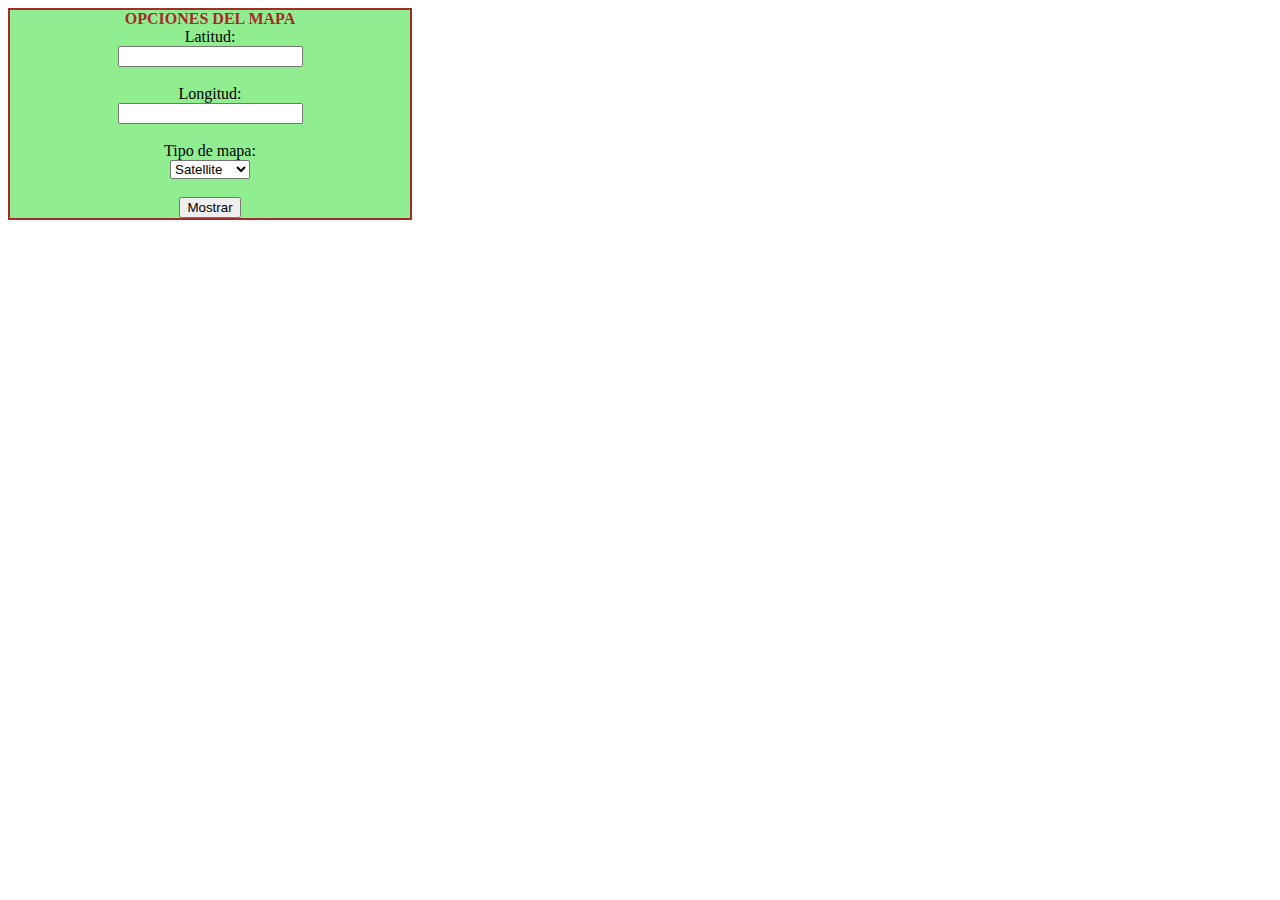
<file: ProyectoMapas/index.html>
<!DOCTYPE html>
<html>
  <head>
    <meta charset="utf-8">
    <title>Formulario opciones mapa</title>
    <link rel="stylesheet" href="css/css.css">
    <script type="text/javascript" src="js/todo.js"></script>
  </head>
  <body>
    <script type="text/javascript">
      if (localStorage.pagina != undefined) {
        window.location='mapa.html';
      }
    </script>

      <section>
        <legend>OPCIONES DEL MAPA</legend>
        <form action="" method="post" onsubmit="datos();">
        Latitud: <br>
        <input type="text" name="latitud" id="latitud"><br><br>
        Longitud: <br>
        <input type="text" name="longitud" id="longitud"><br><br>
        Tipo de mapa: <br>
        <select class="tipo" name="tipo" id="tipo">
          <option value="satellite">Satellite</option>
          <option value="roadmap">Roadmap</option>
          <option value="hybrid">Hybrid</option>
          <option value="terrain">Terrain</option>
        </select>
        <br><br>
        <input type="submit" name="submit" value="Mostrar">
          </form>
      </section>
  </body>
</html>
</file>
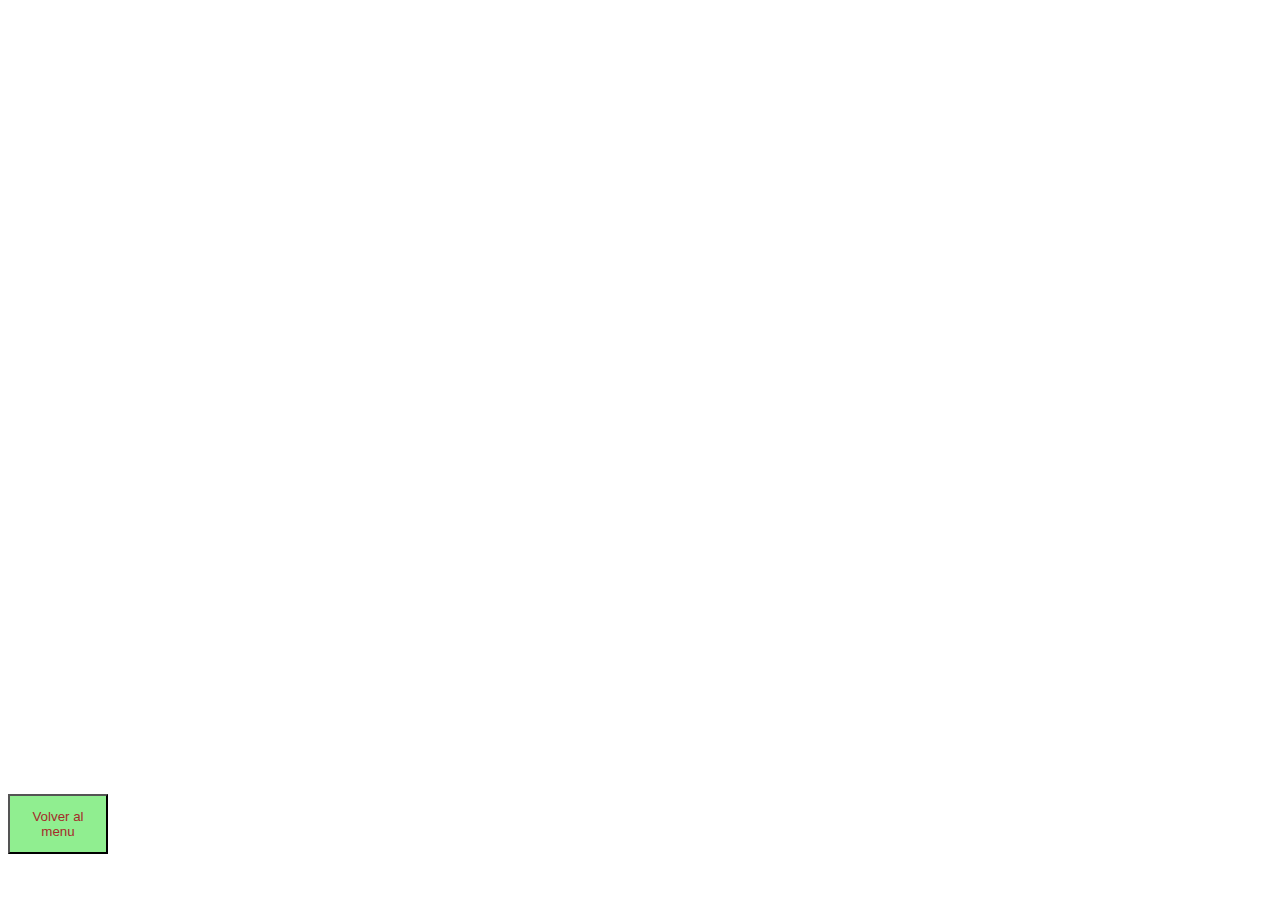
<file: ProyectoMapas/mapa.html>
<!DOCTYPE html>
<html>
  <head>
    <meta charset="utf-8">
    <title>MAPA</title>
      <link rel="stylesheet" href="css/css.css">
      <script type="text/javascript" src="http://maps.google.com/maps/api/js?sensor=true"></script>
      <script type="text/javascript" src="js/todo.js"></script>
  </head>
  <body onload="mapa();">
    <div id="contenedor">

    </div>
    <br><br>
    <button type="button" name="button" id="borrar" onclick="borrar();">Volver al menu</button>
  </body>
</html>
</file>
<file: ProyectoMapas/css/css.css>
section {
  width: 400px;
  background-color: lightgreen;
  border: 2px solid brown;
  left: 400px;
}
legend {
  font-weight: bold;
  color: brown;
  text-align: center;
}
form {
  text-align: center;
}
#mapa {
  left: 400px;
}
#borrar {
  width: 100px;
  height: 60px;
  background-color: lightgreen;
  color: brown;
}
</file>
